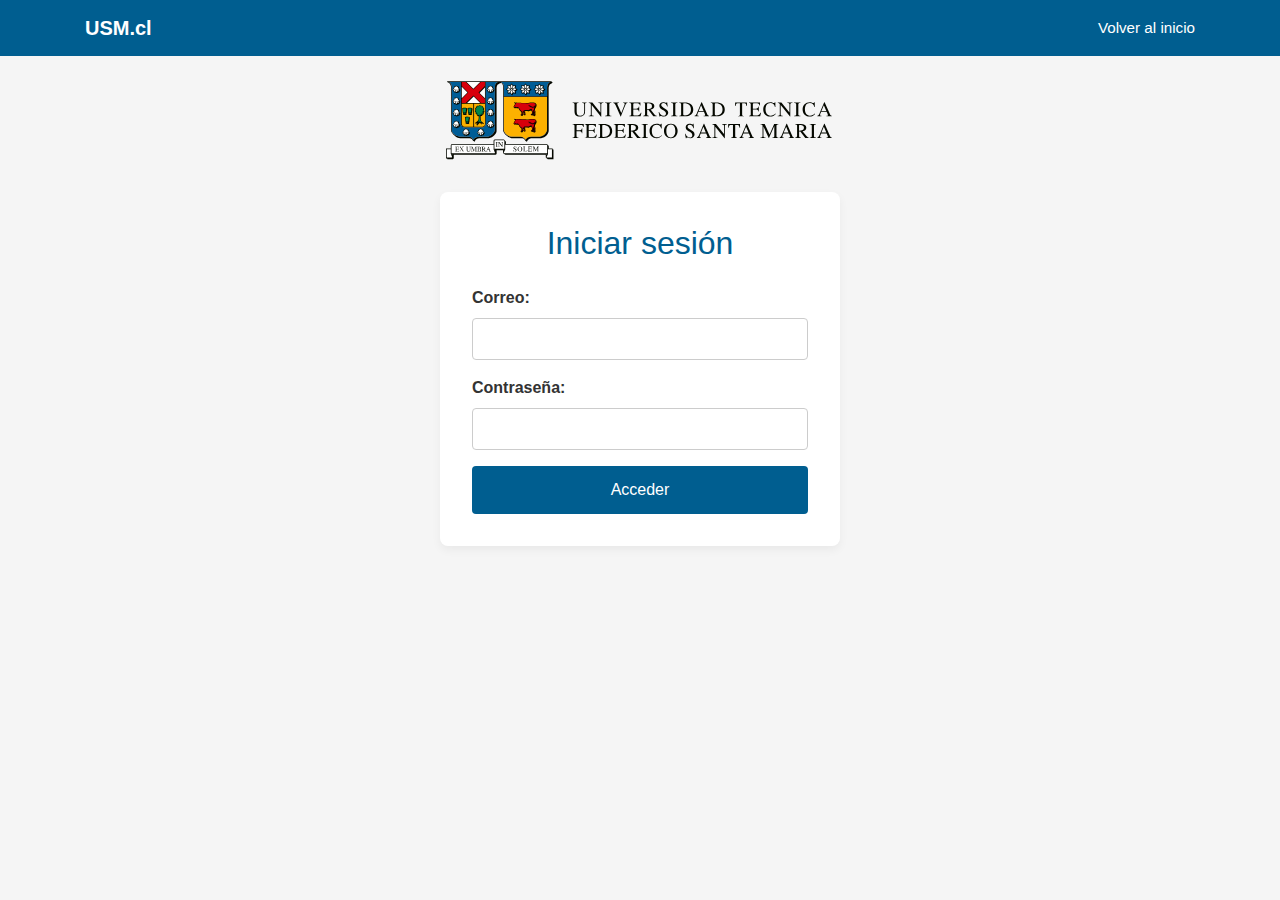
<file: login.html>
<!DOCTYPE html>
<html lang="es">
<head>
  <meta charset="UTF-8">
  <meta name="viewport" content="width=device-width, initial-scale=1">
  <title>Iniciar sesión</title>
  <!-- Bootstrap CSS -->
  <link rel="stylesheet" href="./Casino de Alimentación_files/bootstrap.min.css">
  <style>
    :root {
      --primary-color: #005e90;
    }
    body {
      margin: 0;
      font-family: Arial, sans-serif;
      background: #f5f5f5;
    }
    /* Navbar estática sin JS */
    .navbar {
      background-color: var(--primary-color);
      padding: 0.5rem 1rem;
    }
    .navbar .container {
      display: flex;
      justify-content: space-between;
      align-items: center;
    }
    .navbar-brand {
      color: #fff;
      text-decoration: none;
      font-size: 1.25rem;
      font-weight: bold;
    }
    .nav-links a {
      color: #fff;
      text-decoration: none;
      margin-left: 1rem;
      font-size: 0.95rem;
    }
    .nav-links a:hover {
      color: #e0e0e0;
    }
    /* Logo debajo de la navbar */
    .logo-below {
      text-align: center;
      margin: 1.5rem 0;
    }
    /* Caja de login */
    .login-box {
      margin: 2rem auto;
      max-width: 400px;
      padding: 2rem;
      background: #fff;
      border-radius: 8px;
      box-shadow: 0 4px 10px rgba(0,0,0,0.05);
    }
    .login-box h2 {
      text-align: center;
      color: var(--primary-color);
      margin-bottom: 1.5rem;
    }
    .login-box label {
      display: block;
      margin-bottom: 0.5rem;
      font-weight: bold;
      color: #333;
    }
    .login-box input {
      width: 100%;
      padding: 0.5rem;
      margin-bottom: 1rem;
      border: 1px solid #ccc;
      border-radius: 4px;
      font-size: 1rem;
    }
    .login-box button {
      width: 100%;
      padding: 0.75rem;
      background-color: var(--primary-color);
      border: none;
      border-radius: 4px;
      color: #fff;
      font-size: 1rem;
      cursor: pointer;
      transition: background-color 0.2s ease;
    }
    .login-box button:hover {
      background-color: #004a77;
    }
    @media (max-width: 576px) {
      .login-box {
        margin: 1rem;
        padding: 1.5rem;
      }
      .nav-links a {
        margin-left: 0.5rem;
        font-size: 0.9rem;
      }
    }
  </style>
</head>
<body>

  <!-- Navbar estática -->
  <nav class="navbar">
    <div class="container">
      <a class="navbar-brand" href="Homepage.html">USM.cl</a>
      <div class="nav-links">
        <a href="Homepage.html">Volver al inicio</a>
      </div>
    </div>
  </nav>

  <!-- Logo debajo de la navbar -->
  <div class="logo-below">
    <img src="UserPage_files/logo-usm.svg" alt="Logo USM" height="80">
  </div>

  <!-- Caja de login -->
  <div class="login-box">
    <h2>Iniciar sesión</h2>
    <form id="loginForm">
      <label for="email">Correo:</label>
      <input type="email" id="email" required>
      <label for="password">Contraseña:</label>
      <input type="password" id="password" required>
      <button type="submit">Acceder</button>
    </form>
  </div>

  <!-- Login logic -->
  <script>
    const users = {
      "estudiante@usm.cl": { password: "1234", name: "Johann Vasquez", role: "student" },
      "profesor@usm.cl":      { password: "1234", name: "Luis Ramirez",   role: "professor" },
      "admin@usm.cl": { password: "1234", name: "Señor/a admin",   role: "admin" }
    };

    document.getElementById("loginForm").addEventListener("submit", function(e) {
      e.preventDefault();
      const email = document.getElementById("email").value.trim();
      const pwd   = document.getElementById("password").value;
      if (users[email] && users[email].password === pwd) {
        localStorage.setItem("userEmail", email);
        localStorage.setItem("userName",  users[email].name);
        localStorage.setItem("userRole",  users[email].role);
        window.location.href = "ReservaDeMenu.html";
      } else {
        alert("Correo o contraseña incorrectos");
      }
    });
  </script>
</body>
</html>
</file>
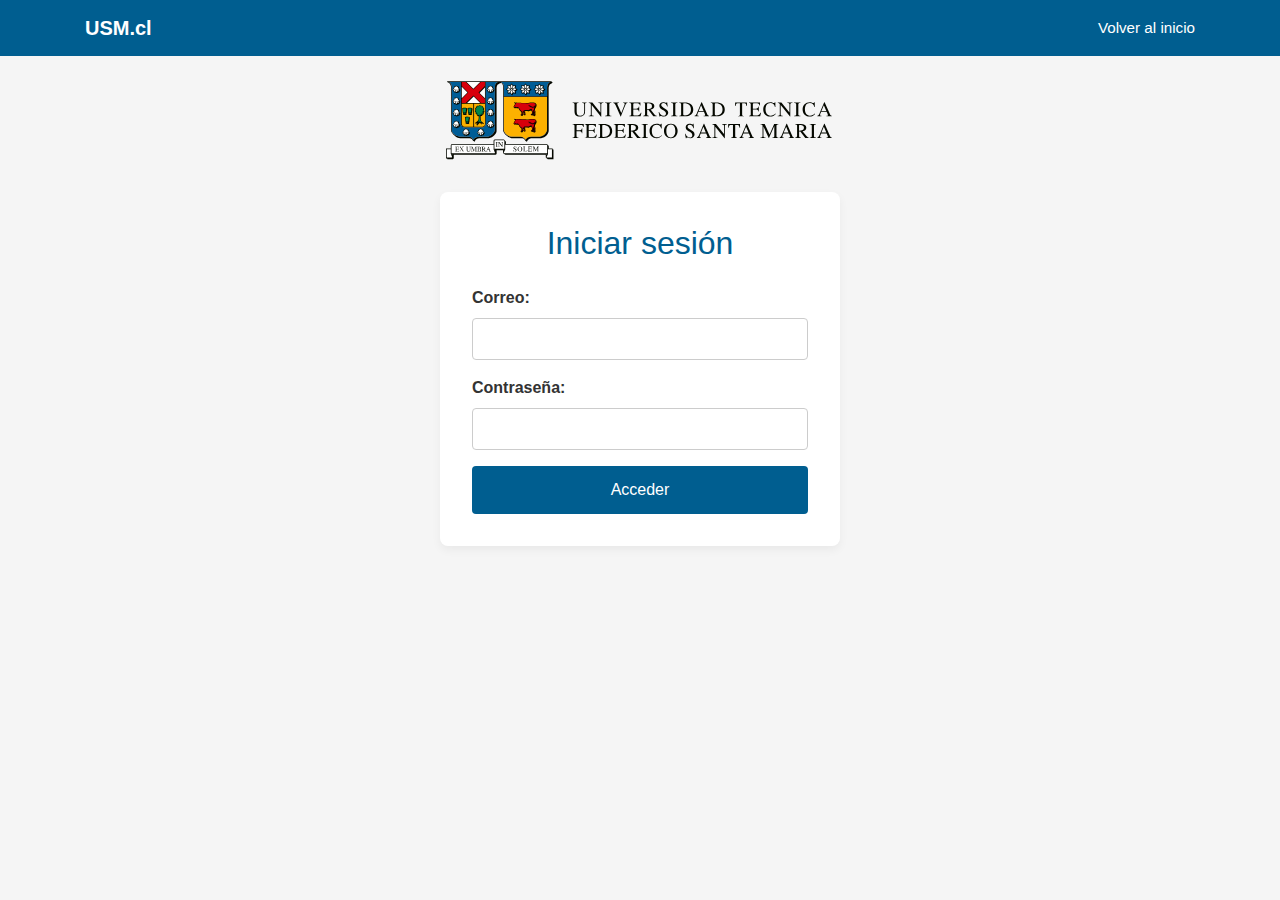
<file: Visualizaciones.html>
<!DOCTYPE html>
<!-- saved from url=(0050)https://casino.usm.cl/solicitud/MisSolicitudesMenu -->
<html><head><meta http-equiv="Content-Type" content="text/html; charset=UTF-8">
        <meta name="viewport" content="width=device-width, initial-scale=1, shrink-to-fit=no">
        <link rel="stylesheet" href="./MisReservas_files/bootstrap.min.css">
        <link href="./MisReservas_files/estilo.css" rel="stylesheet" type="text/css">
        <link href="./MisReservas_files/bootstrap-datepicker.min.css" rel="stylesheet" type="text/css">
        <link href="./MisReservas_files/daterangepicker.css" rel="stylesheet" type="text/css">
        <link href="./MisReservas_files/all.css" rel="stylesheet" type="text/css">
        <link href="./MisReservas_files/datatables.min.css" rel="stylesheet" type="text/css">
        <link href="./MisReservas_files/select2.min.css" rel="stylesheet" type="text/css">
        <title>Casino de Alimentación</title>
        <style>
            label i {
                display: none !important;
            }
            label:hover i {
                display: inline-block !important;
            }
            label i:hover{
                cursor: help
            }
            table.dataTable thead th, table.dataTable thead td{
                     border-bottom: 0px ;
                
            }
        </style>
    <style type="text/css" id="operaUserStyle"></style></head>
    <script>
  window.addEventListener("DOMContentLoaded", () => {
    const name = localStorage.getItem("userName");
    if (!name) {
      // si no hay sesión activa
      window.location.href = "login.html";
      return;
    }
    // Actualizar TODOS los spans de usuario
    document
      .querySelectorAll(".link-top-bar.single-link.external")
      .forEach(el => el.textContent = name);
  });
</script>
    <body class="body-usm">   
        <a  style="display: none" id="volver">aqui</a>
               



<link rel="stylesheet" href="./MisReservas_files/normalize.css">
<link rel="stylesheet" href="./MisReservas_files/usm-estilo.css">
<link href="./MisReservas_files/css2" rel="stylesheet">
<header id="header" class="container-fluid">
    <div class="row top-bar">
        <div class="container">
            <div class="row justify-content-between">
                <div class="col-4 ocultar-mobile">
                    <ul class="breadcrumbs">
                        <li>
                            <a > USM.cl</a>
                        </li>
                    </ul>
                </div>
                <div class="col-sm-12 col-md-8 text-right">
                    <ul class="top-bar-menu">
                        <li class="nav-item dropdown   usm-menus ">
                            <a class="nav-link dropdown-toggle link-top-bar"  data-toggle="dropdown" id="dp-categorias2" aria-expanded="false">Minuta</a>
                            <ul class="dropdown-menu fade-up" aria-labelledby="dp-categorias2" style="">                    
                                <li><a target="_blank" class="dropdown-item">Casa Central Valparaíso</a></li>
                                <li><a target="_blank" class="dropdown-item">Vitacura</a></li>
                                <li><a target="_blank" class="dropdown-item">Vińa del Mar</a></li>
                                <li><a target="_blank" class="dropdown-item">Concepción</a></li>
                                <li><a target="_blank" class="dropdown-item">San Joaquín</a></li>
                            </ul>
                        </li>
                        
                        <li>
                            <span class="link-top-bar single-link external">Usuario</span>
                        </li>
                        <li>
                            <a class="link-top-bar single-link" href="Homepage.html">Cerrar sesión</a>
                        </li>              
                    </ul>
                </div>
            </div>
        </div>
    </div>
    <div class="row wrap-menu">
        <div class="container">
            <div class="row justify-content-between align-items-center">
                <div class="col-md-3 logo-usm">
                    <a [routerlink]="[&#39;/&#39;]" class="brand-link">
                        <img src="./MisReservas_files/logo-usm.svg" alt="Universidad Técnica Federico Santa María">
                    </a>
                </div>
                <div class="col-md-3 text-right">
                </div>
            </div>
        </div>
    </div>
    <div class="row wrap-menu-mobile">
        <div class="container">
            <div class="row justify-content-between align-items-center" style="padding-left: .65rem">
                <div class="col-6 col-sm-6 col-md-5 col-lg-4">
                    <a [routerlink]="[&#39;/&#39;]" class="brand-link">
                        <img src="./MisReservas_files/logo-usm.svg" alt="Universidad Técnica Federico Santa María">
                    </a>
               </div>
                <div class="col-4 col-md-3 col-sm-6 text-right">
                    <a  class="wrap-icon-menu toggle-menu">
                        <i class="fas fa-bars"></i>
                    </a>
                </div>
            </div>
        </div>
        <div class="container-fluid wrap-items-menu-mobile" style="display: block;">
            <div class="row" id="collapseMain">
                <div class="navbar-menu-mobile blue-menu" style="padding-left: .65rem">
                    
                    <a href="ReservaDeMenu.html" class="item-navbar-mobile">Reserva de menú</a>
                    <a href="MisReservas.html" class="item-navbar-mobile">Mis reservas</a>
                    <a href="MisConsumos.html" class="item-navbar-mobile">Mis consumos</a>
                    <a href="ComprarAlmuerzos.html" class="item-navbar-mobile">Comprar almuerzos</a>
                    <a href="ProgramacionMenu.html" class="item-navbar-mobile">Programación Menú</a>
                    <a href="CajaComentarios.html" class="item-navbar-mobile">Caja de Comentarios</a>
                    <a id="linkVisualizacionesMobile" href="Visualizaciones.html" class="item-navbar-mobile">Visualizaciones</a>
                    
                    
                    
                <div class="wrap-collapse-mobile">
                    <a  class="item-navbar-mobile collapsed" data-toggle="collapse" aria-controls="collapseColacion" aria-expanded="false">Minuta<i class="fas fa-angle-down"></i></a>
                        <div class="collapse-items-mobile collapse" id="collapseMinuta" data-parent="#collapseMain" style="">      
                            <div class="navbar-menu-mobile">                 
                                <a  target="_blank" class="item-navbar-mobile">Casa Central Valparaíso</a>
                                <a  target="_blank" class="item-navbar-mobile">Vitacura</a>
                                <a target="_blank" class="item-navbar-mobile">Vińa del Mar</a>
                                <a target="_blank" class="item-navbar-mobile">Concepción</a>
                                <a target="_blank" class="item-navbar-mobile">San Joaquín</a>
                            </div>
                        </div>    
                    
                </div>

                 
                </div>
            </div>
        </div>
    </div>
</header>
<div class="container">
    
    <div class="form-group row justify-content-center mt-3 text-center">
        <div class="col">
            
            <main>
                <ul class="nav nav-tabs tabs-superior ocultar-tab-mobile" id="tabs-superior ">
                    
                    <li class="nav-item">
                        <a href="ReservaDeMenu.html" class="nav-link ">Reserva de menú</a>  
                    </li>
                    <li class="nav-item">
                        <a href="MisReservas.html" class="nav-link">Mis reservas</a>
                    </li>
                    <li class="nav-item">
                        <a href="MisConsumos.html" class="nav-link ">Mis consumos</a>
                    </li>
                    <li class="nav-item">
                        <a href="ComprarAlmuerzos.html" class="nav-link">Comprar almuerzos</a>
                    </li>
                    <li class="nav-item">
                        <a href="ProgramacionMenu.html" class="nav-link">Programación Menú</a>
                    </li>
                    <li class="nav-item">
                        <a href="CajaComentarios.html" class="nav-link">Caja de Comentarios</a>
                    </li>
                    <li class="nav-item">
                        <a id="linkVisualizacionesDesktop" href="Visualizaciones.html" class="nav-link">Visualizaciones</a>
                    </li>
                </ul>
            </main>
        <div class="">
            <div class="card">
              <!--  <div class="card-header">
                    <h2 class="titulo">
                        <small class="text-center">                            
                            Anulación de almuerzo           
                        </small>
                    </h2>
                </div>-->
                <div class="card-body">                        
                    <div class="container mt-4">
                        <div class="row">
                            <div class="col-12 mb-3">
                            <img src="Visualizaciones/CalificacionesMedias.png" alt="Visualización 1" class="img-fluid d-block mx-auto">
                            </div>
                            <div class="col-12 mb-3">
                            <img src="Visualizaciones/EvolucionDeValoraciones.png" alt="Visualización 2" class="img-fluid d-block mx-auto">
                            </div>
                            <div class="col-12 mb-3">
                            <img src="Visualizaciones/MapaDeCalor.png" alt="Visualización 3" class="img-fluid d-block mx-auto">
                            </div>

                        </div>
                    </div>



                </div>
                </div>      
            </div>
        </div>
        <div class="modal fade" data-keyboard="false" data-backdrop="static" id="informacionBloqueadaGeneral" tabindex="-1" role="dialog" aria-labelledby="exampleModalCenterTitle" aria-hidden="true">
            <div class="modal-dialog modal-dialog-centered" role="document">
                <div class="modal-content">
                    <div class="modal-header">
                        <h5 class="modal-title" id="TitleInformcacionBloqueadaGeneral">Modal title</h5>
                    </div>
                    <div class="modal-body" id="contenidoInformacionBloqueadaGeneral">

                    </div>
                    <div class="modal-footer" id="footerInformacionBloqueadaGeneral">

                    </div>
                </div> 
            </div>
        </div>
        
        <div class="modal fade" id="informaModal" tabindex="-1" role="dialog" aria-labelledby="exampleModalCenterTitle" aria-hidden="true">
            <div class="modal-dialog modal-dialog-centered" role="document">
                <div class="modal-content">
                    <div class="modal-header">
                        <h5 class="modal-title" id="informaModalTitle">Informacion</h5>
                        <button type="button" class="close" data-dismiss="modal" aria-label="Close">
                            <span aria-hidden="true">×</span>
                        </button>
                    </div>
                    <div id="informaModalBody" class="modal-body">

                    </div>
                    <div class="modal-footer">
                        <button type="button" class="btn btn-usm" data-dismiss="modal">Aceptar</button>                
                    </div>
                </div>
            </div>
        </div>
        
                   </div>
         </div>
         
         <!-- container -->
        <div class="modal fade" id="informaModalG" tabindex="-1" role="dialog" aria-labelledby="exampleModalCenterTitle" aria-hidden="true">
            <div class="modal-dialog modal-dialog-centered" role="document">
                <div class="modal-content">
                    <div class="modal-header">
                        <h5 class="modal-title" id="informaModalTitleG">Información</h5>
                        <button type="button" class="close" data-dismiss="modal" aria-label="Close">
                            <span aria-hidden="true">×</span>
                        </button>
                    </div>
                    <div id="informaModalBodyG" class="modal-body">

                    </div>
                    <div class="modal-footer">
                        <button type="button" class="btn btn-usm" data-dismiss="modal">Aceptar</button>                
                    </div>
                </div>
            </div>
        </div>
        <div class="modal fade" data-keyboard="false" data-backdrop="static" id="informacionBloqueadaGeneralG" tabindex="-1" role="dialog" aria-labelledby="exampleModalCenterTitle" aria-hidden="true">
            <div class="modal-dialog modal-dialog-centered" role="document">
                <div class="modal-content">
                    <div class="modal-header">
                        <h5 class="modal-title" id="TitleInformcacionBloqueadaGeneralG">Modal title</h5>
                    </div>
                    <div class="modal-body" id="contenidoInformacionBloqueadaGeneralG">

                    </div>
                    <div class="modal-footer" id="footerInformacionBloqueadaGeneralG">

                    </div>
                </div> 
            </div>
        </div>
        <div id="modalCargarG" class="modal fade" data-keyboard="false" data-backdrop="static" tabindex="-1" role="dialog" aria-labelledby="exampleModalCenterTitle" aria-hidden="true">
            <div class="modal-dialog modal-dialog-centered" role="document" style="background: none">
              <div class="modal-content " style="width: 400px; height: 400px; background: none; border: none;">
                <div class="modal-body" style="padding-top: 100px; background: none;">
                    <div class="fa-7x">
                        <i style="color: #004b85" class="fas fa-sync fa-spin">
                        </i>
                   </div>
                </div>
              </div>
            </div>
        </div>
    <footer id="footer" class="container-fluid footer-interno">
    
    <div class="row footer3 fixed-bottom">
        <div class="container">
             <p class="small fixed-p">Sitio web administrado por <a [routerlink]="[&#39;/&#39;]" class="link-white-footer external admin-titulo">Dirección General de Sistemas de Gestión</a></p>
             <!--<p class="small">Sitio web administrado por la <a href="https://usm.cl/" target="_blank" class="link-white-footer external admin-titulo">Dirección ERP</a></p>-->
        </div>
    </div>
    </footer>
        <script src="./MisReservas_files/jquery-3.5.1.min.js.descarga"></script>
        <script src="./MisReservas_files/bootstrap.bundle.min.js.descarga"></script>
        <script src="./MisReservas_files/bootstrap.min.js.descarga"></script>
        <script src="./MisReservas_files/menu.js.descarga"></script>
    
       
        <script src="./MisReservas_files/moment.js.descarga" type="text/javascript"></script>
        <script src="./MisReservas_files/bootstrap-datepicker.js.descarga" type="text/javascript"></script>
        <script src="./MisReservas_files/daterangepicker.js.descarga" type="text/javascript"></script>        
        <script src="./MisReservas_files/datatables.min.js.descarga" type="text/javascript"></script>
        <script src="./MisReservas_files/select2.min.js.descarga" type="text/javascript"></script>
        <script>
            window.addEventListener("DOMContentLoaded", () => {
                const role = localStorage.getItem("userRole");
                // Si no es administrador, ocultamos la pestaña Visualizaciones
                if (role !== "admin") {
                const desktopLink = document.getElementById("linkVisualizacionesDesktop");
                const mobileLink  = document.getElementById("linkVisualizacionesMobile");
                if (desktopLink) desktopLink.style.display = "none";
                if (mobileLink)  mobileLink.style.display = "none";
                }
            });
        </script>
        
    

</body></html>
</file>
<file: MisReservas_files/estilo.css>
.body-usm{
	  /*font-family: -apple-system, BlinkMacSystemFont, "Noto Sans", "Montserrat" , Roboto, "Segoe UI", "Helvetica Neue", Arial , sans-serif, "Apple Color Emoji", "Segoe UI Emoji", "Segoe UI Symbol", "Noto Color Emoji";*/
        font-family: 'Montserrat', sans-serif;
    
        font-size: 14px;
}
.btn-usm{
    background: #004b85;
    color: #f8f9fa;
}  
.header1{
        height: 40px;
        background: #015D8F;
        
}

.header1 a {
    color: white;
    font-size: 11px;
    font-weight: 600;
    position: relative;
}

.header2{
        height: 120px;
        background: #fff;
}

.header2 img{
    max-height: 70px;
/*    display: box;*/
    align-content: center;
}

.aforos {
    background:  #eee;
}

.footer1{
        background: #015D8F;
        color: #fff;
        padding-top: 50px;
        padding-bottom: 50px;
}

.footer1 h4 {
    line-height: 24px;
    font-size: 18px;
    font-weight: 600;
}

.footer1 h5{
    line-height: 20px;
    font-size: 14px;
    font-weight: 600;
}

.footer1 h1{
    line-height: 44px;
    font-size: 36px;
    font-weight: 700;
}

.footer2{
        background: #333333;
        height: 350px;
        padding-top: 50px;
        padding-bottom: 50px;
}

.footer2 img{
    max-height: 60px;
}

.footer2 .logo-footer{
    display: inline-flex;
    margin: 0 10px;
}
.footer2 .logo-footer img{
    max-height: 56px;
}

.link-white-footer{
    color: white;
    opacity: .5;
    transition: all .2s ease-in-out;
}

.link-white-footer:hover{
    color: white;
    opacity: 1;
}

header {
    background: #004b85;
}


h1, .h1 {
    line-height: 44px;
    font-size: 36px;
    font-weight: 700;
}

.icon-circle__usm{
    background-color: #fff;
    line-height: 1.25;
    padding: 6px;
    border-radius: 50%;
    height: 28px;
    width: 28px;
    text-align: center;
    vertical-align: middle;
    font-size: 14px;
    transition: all .2s ease-in-out;
}

.col-iquals-h{
    -webkit-box-flex: 1;
    flex-grow: 1;
    min-width: 0;
    max-width: 100%;
}
.col-iquals-h .card__usm{
    height: 100%;
}
.card__usm{
    border-radius: 10px;
    min-height: 150px;
    height: 100%;
}
.card__usm .card-bg-black{
    background-color: #191919;
    color: white;
}

.card-effect__usm{
    transition: all .2s ease-in-out;
    box-shadow: 0 0 8px 0 rgba(0,0,0,.2);
}
.card-shadow__usm{
    box-shadow: 0 0 10px 0 rgba(0,0,0,.4)
}

@media screen and (max-width: 767px){
    main .btn-tabs{
        display: block;
        border: 1px solid #00609c;
        padding: 5px 10px;
        font-size: 14px;
        background: linear-gradient(to bottom, #1a87cd, #004b85 100%);
        color: #fff;
        border-radius: 3px;
        cursor: pointer;
        margin-bottom: 20px;
        text-align: center;
    }
    main .btn-tabs:hover{
        text-decoration: none;
        background: #004b85;
    }
    main .tabs-superior{
        width: 80%;
        position: fixed;
        z-index: 100;
        left: 0;
        top: 0;
        background: rgba(0,0,0,.85);
        height: 100vh;
        margin:0;
        padding: 0;
        transform: translateX(-99.99%);
        transition: all .3s ease;
        overflow: scroll;
        color: #fff;
        
    }

    main .tabs-superior.active {
        transform: translateX(0%);
    }

    main .tabs-superior nav {
        border-bottom: none;
    }

    main .tabs-superior nav a {
        padding: 20px;
        color: #fff;
    }

    main .tabs-superior nav a:hover {
        color: #3d3c3c;
        background: #fff;
    }

    main .fondo-enlace {
        position: fixed;
        width: 100%;
        height: 100vh;
        top: 0;
        left: 0;
        cursor: pointer;
        background: rgba(0,0,0,.5);
        z-index: 99;
        display: none;
    }

    main .fondo-enlace.active {
        display: block;
    }
    
}

span .select2-selection {
    height: 38px !important;
    padding-top: 6px;
    padding-bottom:  6px;
        border: 1px solid #ced4da !important;
}
span .select2-selection__arrow{
    background: #fff url("data:image/svg+xml,%3csvg xmlns='http://www.w3.org/2000/svg' width='4' height='5' viewBox='0 0 4 5'%3e%3cpath fill='%23343a40' d='M2 0L0 2h4zm0 5L0 3h4z'/%3e%3c/svg%3e") no-repeat right .75rem center/8px 10px;
    height: 36px !important;
    padding-top: 6px;
    padding-bottom:  6px;
    padding-right: 1px;
}
span .select2-selection__arrow > b{
    display: none 
}

@media (max-width: 1199px) {
    .ocultar-tab-mobile{
        display: none!important;
    }
    .usm-menus{
        display: none!important;
    }
}
.btn-circle.btn-xl {
    width: 90px;
    height: 75px;
    padding: 0px 2px 10px 2px;
    border-radius: 5px;
    font-size: 25px;
    line-height: 1;
}
</file>
<file: MisReservas_files/daterangepicker.css>
.daterangepicker {
  position: absolute;
  color: inherit;
  background-color: #fff;
  border-radius: 4px;
  border: 1px solid #ddd;
  width: 278px;
  max-width: none;
  padding: 0;
  margin-top: 7px;
  top: 100px;
  left: 20px;
  z-index: 3001;
  display: none;
  font-family: arial;
  font-size: 15px;
  line-height: 1em;
}

.daterangepicker:before, .daterangepicker:after {
  position: absolute;
  display: inline-block;
  border-bottom-color: rgba(0, 0, 0, 0.2);
  content: '';
}

.daterangepicker:before {
  top: -7px;
  border-right: 7px solid transparent;
  border-left: 7px solid transparent;
  border-bottom: 7px solid #ccc;
}

.daterangepicker:after {
  top: -6px;
  border-right: 6px solid transparent;
  border-bottom: 6px solid #fff;
  border-left: 6px solid transparent;
}

.daterangepicker.opensleft:before {
  right: 9px;
}

.daterangepicker.opensleft:after {
  right: 10px;
}

.daterangepicker.openscenter:before {
  left: 0;
  right: 0;
  width: 0;
  margin-left: auto;
  margin-right: auto;
}

.daterangepicker.openscenter:after {
  left: 0;
  right: 0;
  width: 0;
  margin-left: auto;
  margin-right: auto;
}

.daterangepicker.opensright:before {
  left: 9px;
}

.daterangepicker.opensright:after {
  left: 10px;
}

.daterangepicker.drop-up {
  margin-top: -7px;
}

.daterangepicker.drop-up:before {
  top: initial;
  bottom: -7px;
  border-bottom: initial;
  border-top: 7px solid #ccc;
}

.daterangepicker.drop-up:after {
  top: initial;
  bottom: -6px;
  border-bottom: initial;
  border-top: 6px solid #fff;
}

.daterangepicker.single .daterangepicker .ranges, .daterangepicker.single .drp-calendar {
  float: none;
}

.daterangepicker.single .drp-selected {
  display: none;
}

.daterangepicker.show-calendar .drp-calendar {
  display: block;
}

.daterangepicker.show-calendar .drp-buttons {
  display: block;
}

.daterangepicker.auto-apply .drp-buttons {
  display: none;
}

.daterangepicker .drp-calendar {
  display: none;
  max-width: 270px;
}

.daterangepicker .drp-calendar.left {
  padding: 8px 0 8px 8px;
}

.daterangepicker .drp-calendar.right {
  padding: 8px;
}

.daterangepicker .drp-calendar.single .calendar-table {
  border: none;
}

.daterangepicker .calendar-table .next span, .daterangepicker .calendar-table .prev span {
  color: #fff;
  border: solid black;
  border-width: 0 2px 2px 0;
  border-radius: 0;
  display: inline-block;
  padding: 3px;
}

.daterangepicker .calendar-table .next span {
  transform: rotate(-45deg);
  -webkit-transform: rotate(-45deg);
}

.daterangepicker .calendar-table .prev span {
  transform: rotate(135deg);
  -webkit-transform: rotate(135deg);
}

.daterangepicker .calendar-table th, .daterangepicker .calendar-table td {
  white-space: nowrap;
  text-align: center;
  vertical-align: middle;
  min-width: 32px;
  width: 32px;
  height: 24px;
  line-height: 24px;
  font-size: 12px;
  border-radius: 4px;
  border: 1px solid transparent;
  white-space: nowrap;
  cursor: pointer;
}

.daterangepicker .calendar-table {
  border: 1px solid #fff;
  border-radius: 4px;
  background-color: #fff;
}

.daterangepicker .calendar-table table {
  width: 100%;
  margin: 0;
  border-spacing: 0;
  border-collapse: collapse;
}

.daterangepicker td.available:hover, .daterangepicker th.available:hover {
  background-color: #eee;
  border-color: transparent;
  color: inherit;
}

.daterangepicker td.week, .daterangepicker th.week {
  font-size: 80%;
  color: #ccc;
}

.daterangepicker td.off, .daterangepicker td.off.in-range, .daterangepicker td.off.start-date, .daterangepicker td.off.end-date {
  background-color: #fff;
  border-color: transparent;
  color: #999;
}

.daterangepicker td.in-range {
  background-color: #ebf4f8;
  border-color: transparent;
  color: #000;
  border-radius: 0;
}

.daterangepicker td.start-date {
  border-radius: 4px 0 0 4px;
}

.daterangepicker td.end-date {
  border-radius: 0 4px 4px 0;
}

.daterangepicker td.start-date.end-date {
  border-radius: 4px;
}

.daterangepicker td.active, .daterangepicker td.active:hover {
  background-color: #357ebd;
  border-color: transparent;
  color: #fff;
}

.daterangepicker th.month {
  width: auto;
}

.daterangepicker td.disabled, .daterangepicker option.disabled {
  color: #999;
  cursor: not-allowed;
  text-decoration: line-through;
}

.daterangepicker select.monthselect, .daterangepicker select.yearselect {
  font-size: 12px;
  padding: 1px;
  height: auto;
  margin: 0;
  cursor: default;
}

.daterangepicker select.monthselect {
  margin-right: 2%;
  width: 56%;
}

.daterangepicker select.yearselect {
  width: 40%;
}

.daterangepicker select.hourselect, .daterangepicker select.minuteselect, .daterangepicker select.secondselect, .daterangepicker select.ampmselect {
  width: 50px;
  margin: 0 auto;
  background: #eee;
  border: 1px solid #eee;
  padding: 2px;
  outline: 0;
  font-size: 12px;
}

.daterangepicker .calendar-time {
  text-align: center;
  margin: 4px auto 0 auto;
  line-height: 30px;
  position: relative;
}

.daterangepicker .calendar-time select.disabled {
  color: #ccc;
  cursor: not-allowed;
}

.daterangepicker .drp-buttons {
  clear: both;
  text-align: right;
  padding: 8px;
  border-top: 1px solid #ddd;
  display: none;
  line-height: 12px;
  vertical-align: middle;
}

.daterangepicker .drp-selected {
  display: inline-block;
  font-size: 12px;
  padding-right: 8px;
}

.daterangepicker .drp-buttons .btn {
  margin-left: 8px;
  font-size: 12px;
  font-weight: bold;
  padding: 4px 8px;
}

.daterangepicker.show-ranges.single.rtl .drp-calendar.left {
  border-right: 1px solid #ddd;
}

.daterangepicker.show-ranges.single.ltr .drp-calendar.left {
  border-left: 1px solid #ddd;
}

.daterangepicker.show-ranges.rtl .drp-calendar.right {
  border-right: 1px solid #ddd;
}

.daterangepicker.show-ranges.ltr .drp-calendar.left {
  border-left: 1px solid #ddd;
}

.daterangepicker .ranges {
  float: none;
  text-align: left;
  margin: 0;
}

.daterangepicker.show-calendar .ranges {
  margin-top: 8px;
}

.daterangepicker .ranges ul {
  list-style: none;
  margin: 0 auto;
  padding: 0;
  width: 100%;
}

.daterangepicker .ranges li {
  font-size: 12px;
  padding: 8px 12px;
  cursor: pointer;
}

.daterangepicker .ranges li:hover {
  background-color: #eee;
}

.daterangepicker .ranges li.active {
  background-color: #08c;
  color: #fff;
}

/*  Larger Screen Styling */
@media (min-width: 564px) {
  .daterangepicker {
    width: auto;
  }

  .daterangepicker .ranges ul {
    width: 140px;
  }

  .daterangepicker.single .ranges ul {
    width: 100%;
  }

  .daterangepicker.single .drp-calendar.left {
    clear: none;
  }

  .daterangepicker.single .ranges, .daterangepicker.single .drp-calendar {
    float: left;
  }

  .daterangepicker {
    direction: ltr;
    text-align: left;
  }

  .daterangepicker .drp-calendar.left {
    clear: left;
    margin-right: 0;
  }

  .daterangepicker .drp-calendar.left .calendar-table {
    border-right: none;
    border-top-right-radius: 0;
    border-bottom-right-radius: 0;
  }

  .daterangepicker .drp-calendar.right {
    margin-left: 0;
  }

  .daterangepicker .drp-calendar.right .calendar-table {
    border-left: none;
    border-top-left-radius: 0;
    border-bottom-left-radius: 0;
  }

  .daterangepicker .drp-calendar.left .calendar-table {
    padding-right: 8px;
  }

  .daterangepicker .ranges, .daterangepicker .drp-calendar {
    float: left;
  }
}

@media (min-width: 730px) {
  .daterangepicker .ranges {
    width: auto;
  }

  .daterangepicker .ranges {
    float: left;
  }

  .daterangepicker.rtl .ranges {
    float: right;
  }

  .daterangepicker .drp-calendar.left {
    clear: none !important;
  }
}
</file>
<file: MisReservas_files/usm-estilo.css>
body {
  overflow-x: hidden;
}

body, html {
  font-family: 'Montserrat', sans-serif;
  color: #3b424c;
  font-size: 14px;
}

a {
  text-decoration: none;
  color: #005e90;
}

a:hover {
  text-decoration: none;
  color: #074469;
}

img {
  max-width: 100%;
}

.h1-lg {
  line-height: 44px;
  font-size: 60px;
  font-weight: 700;
}

h1, .h1 {
  line-height: 44px;
  font-size: 36px;
  font-weight: 700;
}

h2, .h2 {
  line-height: 38px;
  font-size: 30px;
  font-weight: 700;
}

h3, .h3 {
  line-height: 28px;
  font-size: 21px;
  font-weight: 600;
}

h4, .h4 {
  line-height: 24px;
  font-size: 18px;
  font-weight: 600;
}

h5, .h5 {
  line-height: 20px;
  font-size: 14px;
  font-weight: 600;
}

p, .p {
  line-height: 22px;
  font-size: 14px;
  font-weight: 400;
}

.button {
  line-height: 14px;
  font-size: 12px;
  font-weight: 600;
}

.small {
  line-height: 16px;
  font-size: 11px;
  font-weight: 400;
}

small {
  line-height: 16px;
  font-size: 12px;
  font-weight: 400;
}

.tag {
  line-height: 14px;
  font-size: 9px;
  font-weight: 600;
  text-transform: uppercase;
}

.full-h {
  height: 100%;
}

.full-w {
  width: 100%;
}

.bg-azul-footer {
  background-color: #005e90;
}

.flex-1 {
  -webkit-box-flex: 1;
      -ms-flex: 1;
          flex: 1;
}

.table td, .table th {
  vertical-align: middle;
}

.icon-circle__usm {
  background-color: #e5b300;
  line-height: 1.25!important;
  padding: 6px;
  border-radius: 50%;
  height: 28px;
  width: 28px;
  text-align: center;
  vertical-align: middle;
  font-size: 14px;
  -webkit-transition: all .2s ease-in-out;
  transition: all .2s ease-in-out;
}

.ml-2, .mx-2 {
  margin-left: .5rem !important;
}

@media (max-width: 767px) {
  h1, .h1 {
    font-size: 26px;
    line-height: 34px;
  }
  h2, .h2 {
    font-size: 22px;
    line-height: 28px;
  }
  h3, .h3 {
    font-size: 20px;
    line-height: 24px;
  }
}

@media (min-width: 576px) {
  .container, .container-sm {
    max-width: 100%;
  }
}

@media (min-width: 778px) {
  .container, .container-md, .container-sm {
    max-width: 100%;
  }
}

@media (min-width: 992px) {
  .container, .container-lg, .container-md, .container-sm {
    max-width: 100%;
  }
}

@media (min-width: 1200px) {
  .container, .container-lg, .container-md, .container-sm, .container-xl {
    max-width: 1200px;
  }
}

#main-inner-page {
  display: block;
}

#main-inner-page .breadcrumbs-inner-page {
  border-left: 4px solid #005e90;
  padding: 0 0 0 10px;
  margin-bottom: 0px;
  list-style: none;
  display: -webkit-box;
  display: -ms-flexbox;
  display: flex;
}

#main-inner-page .breadcrumbs-inner-page li {
  display: inline-block;
  margin-right: 6px;
}

#main-inner-page .breadcrumbs-inner-page li a {
  color: #333333;
  font-size: 14px;
  font-weight: 700;
}

#main-inner-page .breadcrumbs-inner-page li + li a::before {
  font-family: "Font Awesome 5 Free";
  content: "\f105";
  color: #005e90;
  padding-right: 4px;
}

#main-inner-page .row p {
  text-align: justify;
}

#main-inner-page .row p.card-text {
  text-align: left;
}

#main-inner-page .img-top-card {
  height: 200px;
  background-position: center;
  background-size: cover;
  position: relative;
  padding: 1.25em;
  display: -webkit-box;
  display: -ms-flexbox;
  display: flex;
  -webkit-box-align: end;
      -ms-flex-align: end;
          align-items: flex-end;
}

#main-inner-page .img-top-card h4 {
  color: white;
  border-left: 4px solid #e5b300;
  z-index: 1;
  padding-left: 1em;
  margin-bottom: 0px;
}

#main-inner-page .img-top-card::before {
  position: absolute;
  content: "";
  width: 100%;
  height: 90%;
  bottom: 0;
  left: 0;
  background-image: -webkit-gradient(linear, left bottom, left top, from(black), color-stop(90%, rgba(0, 0, 0, 0)));
  background-image: linear-gradient(0deg, black 0%, rgba(0, 0, 0, 0) 90%);
}

#main-inner-page .table-blue {
  border-radius: 10px;
  overflow: hidden;
  background-color: #005e90;
  color: white;
}

#main-inner-page .table-blue tr:nth-of-type(odd) {
  background-color: #074469;
}

#main-inner-page .table-blue tbody td, #main-inner-page .table-blue tbody th {
  border-color: rgba(0, 0, 0, 0.4);
}

#main-inner-page .table-blue tbody tr:first-child td, #main-inner-page .table-blue tbody tr:first-child th {
  border-color: transparent;
}

#main-inner-page .card .list-group {
  -webkit-box-shadow: none;
          box-shadow: none;
}

#main-inner-page .list-group {
  -webkit-box-shadow: 0 0 8px 0 rgba(0, 0, 0, 0.2);
          box-shadow: 0 0 8px 0 rgba(0, 0, 0, 0.2);
  font-size: 14px;
}

#main-inner-page .list-group .list-group-item-action {
  border-left: 4px solid #e5b300;
  font-weight: 700;
  color: #005e90;
}

#main-inner-page .list-group .list-group-item-action i {
  color: #005e90;
}

#main-inner-page .list-group .list-group-item-action.disabled {
  color: #808080;
}

#main-inner-page .hr-divider {
  width: 100%;
  margin: 2rem 15px;
  border-top: 1px dashed #808080;
}

#main-inner-page .card-autoridad {
  border: none;
  background-size: cover;
  background-repeat: no-repeat;
  background-position: bottom center;
}

#main-inner-page .card-autoridad.rector {
  background-size: contain !important;
}

#main-inner-page .card-autoridad::before {
  position: absolute;
  content: "";
  width: 100%;
  height: 60%;
  bottom: 0;
  left: 0;
  background-image: -webkit-gradient(linear, left bottom, left top, from(black), color-stop(90%, rgba(0, 0, 0, 0)));
  background-image: linear-gradient(0deg, black 0%, rgba(0, 0, 0, 0) 90%);
}

#main-inner-page .card-autoridad .border-white {
  border-left: 3px solid white;
}

#main-inner-page .card-title-lvl-1, #main-inner-page .card-title-lvl-2 {
  padding-left: 0;
  border-left: 0;
  position: relative;
}

#main-inner-page .card-title-lvl-1::before {
  content: "";
  width: 100%;
  height: 3px;
  left: 0;
  bottom: -8px;
  position: absolute;
  -webkit-box-shadow: 50px 0 #D7000B inset, 100px 0 #e5b300 inset, 150px 0 #005e90 inset;
          box-shadow: 50px 0 #D7000B inset, 100px 0 #e5b300 inset, 150px 0 #005e90 inset;
}

#main-inner-page .card-title-lvl-2::before {
  content: "";
  width: 100%;
  height: 3px;
  left: 0;
  bottom: -8px;
  position: absolute;
  -webkit-box-shadow: 30px 0 #e5b300 inset, 60px 0 #D7000B inset, 90px 0 #005e90 inset;
          box-shadow: 30px 0 #e5b300 inset, 60px 0 #D7000B inset, 90px 0 #005e90 inset;
}

#main-inner-page .card-autoridad .info-autoridad {
  background-color: rgba(0, 94, 144, 0.95);
  position: absolute;
  height: 100%;
  width: 100%;
  z-index: 10;
  -webkit-transition: all .3s ease-in-out;
  transition: all .3s ease-in-out;
  top: 100%;
  opacity: 0;
}

#main-inner-page .card-autoridad:not(.not-layer-hover):hover .card-body .card-body {
  display: none;
}

#main-inner-page .card-autoridad:not(.not-layer-hover):hover .info-autoridad {
  top: 0;
  opacity: 1;
}

#main-inner-page #videoHistorico {
  width: 100% !important;
  height: 650px;
}

.card_list__usm .list-group-item {
  padding-left: 12px;
  padding-right: 12px;
  display: -webkit-box;
  display: -ms-flexbox;
  display: flex;
  font-size: 14px;
  color: #333333;
  font-weight: 700;
  -webkit-transition: all .3s ease-in-out;
  transition: all .3s ease-in-out;
}

.card_list__usm .list-group-item:hover {
  background-color: rgba(0, 0, 0, 0.05);
}

.card_list__usm .list-group-item:not(.icon-first) i {
  font-size: 12px;
  margin-left: 5px;
}

.card_list__usm .list-group-item.icon-first i {
  font-size: 12px;
  margin-right: 5px;
}

.btn__usm {
  border-radius: 4px;
  display: inline-block;
  padding: 10px 20px;
  -webkit-transition: all .2s ease-in-out;
  transition: all .2s ease-in-out;
}

.btn-azul__usm {
  background-color: #005e90;
  color: white;
}

.btn-azul__usm:hover {
  background-color: #3b424c;
  color: white;
}

.col-iquals-h {
  -webkit-box-flex: 1;
  -ms-flex-positive: 1;
      flex-grow: 1;
  min-width: 0;
  max-width: 100%;
}

.col-iquals-h .card__usm {
  height: 100%;
}

.card__usm {
  border-radius: 10px;
  min-height: 260px;
  height: 100%;
}

.card__usm.card-bg-black {
  background-color: #191919;
  color: white;
}

.card_horizontal__usm {
  -webkit-box-orient: horizontal;
  -webkit-box-direction: normal;
      -ms-flex-direction: row;
          flex-direction: row;
}

.card-effect__usm {
  -webkit-transition: all .2s ease-in-out;
  transition: all .2s ease-in-out;
  -webkit-box-shadow: 0 0 8px 0 rgba(0, 0, 0, 0.2);
          box-shadow: 0 0 8px 0 rgba(0, 0, 0, 0.2);
}

.card-effect__usm:hover {
  -webkit-transform: translateY(-4px);
          transform: translateY(-4px);
  -webkit-box-shadow: 0 10px 20px 0 rgba(0, 0, 0, 0.6);
          box-shadow: 0 10px 20px 0 rgba(0, 0, 0, 0.6);
}

.card-shadow__usm {
  -webkit-box-shadow: 0 0 10px 0 rgba(0, 0, 0, 0.4);
          box-shadow: 0 0 10px 0 rgba(0, 0, 0, 0.4);
}

.card-bg-img__usm {
  background-size: cover;
  background-position: 50%;
  height: 400px;
  border: none;
  overflow: hidden;
}

.card-bg-img__usm.bg-position-tc {
  background-position: top center !important;
}

.card-gradient__usm::before {
  position: absolute;
  content: "";
  width: 100%;
  height: 90%;
  bottom: 0;
  left: 0;
  background-image: -webkit-gradient(linear, left top, left bottom, from(transparent), color-stop(98%, #000000));
  background-image: linear-gradient(-180deg, transparent, #000000 98%);
}

.card-body__usm {
  padding: 20px;
  display: -webkit-box;
  display: -ms-flexbox;
  display: flex;
  -webkit-box-flex: 1;
  -ms-flex-positive: 1;
      flex-grow: 1;
  -webkit-box-orient: vertical;
  -webkit-box-direction: normal;
  -ms-flex-direction: column;
      flex-direction: column;
  position: relative;
  z-index: 2;
}

.card-bg-transparent__usm {
  background-color: transparent !important;
  border: none;
}

.card-bg-alpha-white__usm {
  background-color: rgba(255, 255, 255, 0.9) !important;
}

.card-link__usm {
  position: absolute;
  width: 100%;
  height: 100%;
  z-index: 4;
  top: 0;
  left: 0;
}

.card-tag__usm {
  position: absolute;
  color: white;
  z-index: 6;
  top: 30px;
  right: 0px;
  padding: 4px 8px;
  border-radius: 4px;
  background-color: #005e90;
  display: inline-block;
  -ms-flex-item-align: start;
      align-self: flex-start;
  -webkit-transition: all .2s ease-in-out;
  transition: all .2s ease-in-out;
}

.card-tag__usm.tag-nueva-carrera {
  background-color: #c500a4;
  font-weight: bold;
  top: auto;
  bottom: 8px;
  right: 8px;
  z-index: 3;
}

.card-tag__usm.tag-nueva-carrera:hover {
  background-color: #c500a4;
}

.card-tag__usm h5 {
  color: white;
  margin-bottom: 0;
}

.card-tag__usm:hover {
  background-color: #e5b300;
  text-decoration: none;
  color: white;
}

.card__usm .card-title-white__usm {
  border-left: 3px solid #e5b300;
  color: white;
  padding-left: 1em;
}

.card__usm .card-text-white__usm {
  color: white;
}

.card__usm .card-title-black__usm {
  border-left: 3px solid #e5b300;
  color: #3b424c;
  padding-left: 1em;
}

.card__usm .card-text-black__usm {
  color: #3b424c;
}

.card-contenido-interes__usm {
  min-height: auto;
  overflow: hidden;
  border: none;
  
}

.card-contenido-interes__usm img{
  height: 100%;

}

.card-contenido{
    margin: 10px 0;
}

h4 {
  padding-left: 0 !important;
}

#header {
  width: 100%;
  background-color: transparent;
}

#header .top-bar {
  background-color: #005e90;
  /* padding: 10px 0; 
  display: none;*/
  height: 40px;
}

#header .top-bar .breadcrumbs {
  list-style: none;
  margin-bottom: 0;
  padding: 0;
}

#header .top-bar .breadcrumbs li {
  padding: 10px 0;
  display: inline-block;
  font-size:12px
}

#header .top-bar .breadcrumbs a {
  color: white;
  font-size: 11px;
  font-weight: 700;
  position: relative;
}

.container, .container-fluid, .container-lg, .container-md, .container-sm, .container-xl {
    padding-right: 10px;
    padding-left: 10px;
}

#header .top-bar .top-bar-menu{
    list-style:none;
    padding: 0;
    margin: 0;
    display: inline-flex;
    justify-content: flex-end;
    position: relative;
}
#header .top-bar .top-bar-menu > li {
    padding: 10px;
    position: relative;
}
#header .top-bar .top-bar-menu li a.link-top-bar{
    color: white;
    opacity: .7;
    font-size: 11px;
    transition: all .2s ease-in-out;
    font-weight: 700;
    position: relative;
}
#header .top-bar .top-bar-menu li span.link-top-bar{
    color: white;
    opacity: .7;
    font-size: 11px;
    transition: all .2s ease-in-out;
    font-weight: 700;
    position: relative;
}

#header .top-bar .top-bar-menu li a.link-top-bar.highlight-link{
    background-color: #e5b300;
    color: white;
    border-radius: 4px;
    padding: 4px 8px;
    opacity: 1;
}
#header .top-bar .top-bar-menu li a.link-top-bar.single-link::after{
    content: '';
    position:absolute;
    left: 50%;
    bottom: -4px;
    transform: translateX(-50%) scaleX(0);
    -webkit-transform: translateX(-50%) scaleX(0);
    -webkit-transform-origin: 50% 50%;
    transform-origin: 50% 50%;
    width: 100%;
    height: 2px;
    background-color: rgba(255,255,255, .9);
    -webkit-transition: transform 250ms;
    transition: transform 250ms;
}
#header .top-bar .top-bar-menu li a.link-top-bar:hover{
    opacity: 1;
}
#header .top-bar .top-bar-menu li a.link-top-bar:hover.single-link::after{
    -webkit-transform: translateX(-50%) scaleX(1);
    transform: translateX(-50%) scaleX(1);
}


#header .wrap-menu {
  padding: 15px 0;
  display: none;
  height: 100px;
}

#header .wrap-menu .container{
    align-self: center;
}

#header .wrap-menu .brand-link {
  display: block;
}

#header .wrap-menu .brand-link img {
  width: 100%;
  max-width: 400px;
  height: 70px;
}

#header .wrap-menu-mobile .brand-link {
  padding: 15px 0;
  display: block;
}

#header .wrap-menu-mobile .brand-link img {
  display: -webkit-inline-box;
  display: -ms-inline-flexbox;
  display: inline-flex;
  width: 100%;
  max-width: 400px;
  height: 70px;
}

#header .top-bar .breadcrumbs li + li a:before {
  font-family: "Font Awesome 5 Free";
  content: "\f105";
  color: #e5b300;
  padding-right: 4px;
}

#header .top-bar .breadcrumbs a::after {
  content: '';
  position: absolute;
  left: 50%;
  bottom: -4px;
  transform: translateX(-50%) scaleX(0);
  -webkit-transform: translateX(-50%) scaleX(0);
  -webkit-transform-origin: 50% 50%;
  transform-origin: 50% 50%;
  width: 100%;
  height: 2px;
  background-color: rgba(255, 255, 255, 0.9);
  -webkit-transition: transform 250ms;
  -webkit-transition: -webkit-transform 250ms;
  transition: -webkit-transform 250ms;
  transition: transform 250ms;
  transition: transform 250ms, -webkit-transform 250ms;
}

#header .top-bar .breadcrumbs a:hover::after {
  -webkit-transform: translateX(-50%) scaleX(1);
  transform: translateX(-50%) scaleX(1);
}

@media (min-width: 1200px) {
  #header {
    background-color: transparent;
  }
  #header .top-bar, #header .wrap-menu {
    display: -webkit-box;
    display: -ms-flexbox;
    display: flex;
  }
  #header .wrap-menu-mobile {
    display: none;
  }
}

/* PAGINAS */
.header-inner-page {
  height: 450px;
  background-position: center;
  background-repeat: no-repeat;
  background-size: cover;
  position: relative;
  padding-bottom: 40px;
}

.header-inner-page .container {
  position: relative;
  z-index: 1;
}

.header-inner-page::before {
  position: absolute;
  content: "";
  width: 100%;
  height: 70%;
  top: 0;
  left: 0;
  background-image: -webkit-gradient(linear, left bottom, left top, from(rgba(0, 0, 0, 0)), color-stop(80%, rgba(0, 0, 0, 0.5)));
  background-image: linear-gradient(0deg, rgba(0, 0, 0, 0) 0%, rgba(0, 0, 0, 0.5) 80%);
}

.header-inner-page:not(.not-shadow-after)::after {
  position: absolute;
  content: "";
  width: 100%;
  height: 70%;
  bottom: 0;
  left: 0;
  background-image: -webkit-gradient(linear, left bottom, left top, color-stop(6%, rgba(0, 0, 0, 0.5)), color-stop(90%, rgba(0, 0, 0, 0)));
  background-image: linear-gradient(0deg, rgba(0, 0, 0, 0.5) 6%, rgba(0, 0, 0, 0) 90%);
}

.header-inner-page .title-inner-page {
  padding-left: 1em;
  border-left: 4px solid #e5b300;
 /* text-shadow: 1px 1px 6px black; */
}

#footer {
  color: white;
}

#footer .link-white-footer {
  color: white;
  opacity: 1;
  -webkit-transition: all .2s ease-in-out;
  transition: all .2s ease-in-out;
}

#footer .link-white-footer:hover {
  color: white;
  opacity: 1;
}

#footer .top-footer {
  background-color: #005e90;
  min-height: 400px;
  padding-top: 60px;
  padding-bottom: 60px;
}

#footer .top-logos {
  background-color: #005e90;
  padding-top: 20px;
}

#footer .footer3 {
  background-color: #191919;
  height: 45px;
  padding-top: 15px;
  padding-bottom: 15px;
}

#footer .top-footer .link-rrss-footer__usm {
  display: inline-block;
  color: #005e90;
}

#footer .top-footer .link-rrss-footer__usm .icon-circle__usm {
  background-color: white;
  opacity: 1;
}

#footer .top-footer .link-rrss-footer__usm:hover .icon-circle__usm {
  opacity: .7;
}

#footer .sub-footer {
  background-color: #333333;
  height: 140px;
  padding-top: 30px;
  padding-bottom: 30px;
}

#footer .sub-footer .logo-footer {
  display: -webkit-inline-box;
  display: -ms-inline-flexbox;
  display: inline-flex;
  margin: 0 10px;
}

.wrap-logos-footer {
  -webkit-box-pack: justify;
      -ms-flex-pack: justify;
          justify-content: space-between;
}

.acreditacion {
  text-align: right;
}

.acreditacion img {
  width: 200px;
}
.noventa-anios {
  text-align: right;
}

.noventa-anios img {
  width: 200px;
}
#footer .admin-titulo{
   font-weight: 700; 
}

#footer .logo-usm {
   margin: 0 0 8px 0;
}
#footer .logo-usm img{
    width: 200px;
}

@media (max-width: 992px) {
  #footer .sub-footer {
    height: 250px;
  }
  .wrap-logos-footer {
    -webkit-box-pack: center;
        -ms-flex-pack: center;
            justify-content: center;
  }
  .noventa-anios {
    text-align: right;
  }
}

#footer .alianzas{
    display:block;
}
#footer #carousel-alianzas{
    display: none;
}    

@media (min-width: 767px) {
    #footer .sub-footer .logo-footer img {
      max-height: 56px;
    }
}
@media (max-width: 767px) {
   .ocultar-mobile {
        display: none;
    }
  .acreditacion {
    text-align: left;
  }
  .noventa-anios {
    text-align: left;
  }
  .top-logos {
    text-align: left;
    margin-bottom: 20px;
  }
  .btn-acceso{
      margin: 15px 0;
  }
  #carousel-alianzas{
    display: block!important;
    margin: 50px 0;
  }
    #footer .alianzas{
    display:none;
    }

    #footer .sub-footer .logo-footer img{
            height: 100px;
            max-width: 100%;
            border: none;
            -webkit-border-radius: 0;
            border-radius: 0;
            -webkit-box-shadow: none;
            box-shadow: none;

    }
}

.btn-acceso {
    width: 100%;
    color: #fff;
    background-color: #005e90;
    border-color: #005e90;
    height: 32px;
    font-size: 12px;
    font-weight: 600;
    line-height: 0.5;
        
}

.btn-acceso:hover {
    color: #fff;
    background-color: #005e90;
    border-color: #005e90;
        
}

.visually-hidden, .visually-hidden-focusable:not(:focus):not(:focus-within) {
    position: absolute !important;
    width: 1px !important;
    height: 1px !important;
    padding: 0 !important;
    margin: -1px !important;
    overflow: hidden !important;
    clip: rect(0,0,0,0) !important;
    white-space: nowrap !important;
    border: 0 !important;
}

.carousel-item{
    text-align: center;
}

.carousel-control-next, .carousel-control-prev {
    background-color: transparent;
    border-color: transparent;
}


@media all and (min-width: 992px) {

    .top-bar-menu .nav-item .dropdown-menu{  display:block; opacity: 0;  visibility: hidden; transition:.3s; margin-top:0px; padding:20px; width:200px;}
    .top-bar-menu .nav-item .nav-link{ display: inline-block;padding:0; }
	.top-bar-menu .nav-item:hover .nav-link{ color: #fff;  }
	.top-bar-menu .dropdown-menu.fade-down{ top:80%; transform: rotateX(-75deg); transform-origin: 0% 0%; }
	.top-bar-menu .dropdown-menu.fade-up{ top:180%;  }
    .top-bar-menu .nav-item:hover .dropdown-menu{ transition: .3s; opacity:1; visibility:visible; top:100%; transform: rotateX(0deg); }
    .top-bar-menu .nav-item:hover .dropdown-menu li{ border-bottom: thin dashed #808080; padding:0 !important;}
    .top-bar-menu .nav-item:hover .dropdown-menu li:last-child{border:none;}
    .top-bar-menu .nav-item:hover .dropdown-menu li:first-child a{padding-top: 0;}
    .top-bar-menu .nav-item:hover .dropdown-menu li:last-child a{padding-bottom: 0;}
    .top-bar-menu .nav-item .dropdown-menu:before {
        position: absolute;
        top: -7px;
        left: calc(25% - 7px);
        display: inline-block;
        border-right: 7px solid transparent;
        border-bottom: 7px solid #ccc;
        border-left: 7px solid transparent;
        border-bottom-color: white;
        content: '';
    }
    .top-bar-menu .nav-item .dropdown-menu .dropdown-item{
        font-size: 12px;
        color: #3b424c;
        padding: 10px 0;
        font-weight: 700;
        white-space: normal;
    }
    
    .top-bar-menu .nav-item .dropdown-menu .dropdown-item:hover{ background-color: transparent; text-decoration: underline; }
    .dropdown-menu .dropdown-toggle:after{
        border-top: .3em solid transparent;
        border-right: 0;
        border-bottom: .3em solid transparent;
        border-left: .3em solid;
    }

}

#header .wrap-icon-menu {
    display: inline-flex;
    padding: 10px;
    font-size: 1.8em;
    border: thin solid #005e90;
    border-radius: 4px;
    background-color: #005e90;
    color: white;
    transition: all .2s ease-in-out;
    margin: 15px 0;
}

#header .wrap-menu-mobile .brand-link{
    padding: 15px 0;
    display: block;
}
#header .wrap-menu-mobile .brand-link img {
    display: inline-flex;
}
#header .wrap-icon-menu{
    display: inline-flex;
    padding: 10px;
    font-size: 1.8em;
    border: thin solid #005e90;
    border-radius: 4px;
    background-color: #005e90;
    color: white;
    transition: all .2s ease-in-out;
    margin: 15px 0;
}
#header .wrap-icon-menu:hover{
    background-color: #3b424c;
    border-color: #3b424c;
}
#header .wrap-menu-mobile .btn-admision-mobile{
    background-color: #e5b300;
    color: white !important;
    font-weight: 700;
}
#header .wrap-menu-mobile .wrap-items-menu-mobile{
    border-top: thin solid #ccc;
    max-height: 90vh;
    overflow-y: auto;
}
#header .wrap-menu-mobile .navbar-menu-mobile{
    width: 100%;
}
#header .wrap-menu-mobile .navbar-menu-mobile.blue-menu{
    background-color: #005e90;
}
#header .wrap-menu-mobile .navbar-menu-mobile .item-navbar-mobile{
    border-bottom: thin solid rgba(0,0,0,0.15);
    display: flex;
    padding: 15px;
    font-weight: 700;
    color: #3b424c;
    position: relative;
    justify-content: space-between;
    align-items: center;
    font-size: 12px;
}
#header .wrap-menu-mobile .navbar-menu-mobile.blue-menu .item-navbar-mobile{
    color: white;
}
#header .wrap-menu-mobile .navbar-menu-mobile.blue-menu .wrap-collapse-mobile .collapse-items-mobile{
    background-color: rgba(0,0,0,.4);
}
#header .wrap-menu-mobile .navbar-menu-mobile .wrap-collapse-mobile .collapse-items-mobile{
    background-color: rgba(0,0,0,.07);
}
#header .wrap-menu-mobile .navbar-menu-mobile .wrap-collapse-mobile .item-navbar-mobile[data-toggle="collapse"] .fas:before {  
    content: "\f077";
}
  
#header .wrap-menu-mobile .navbar-menu-mobile .wrap-collapse-mobile .item-navbar-mobile[data-toggle="collapse"].collapsed .fas:before {
    content: "\f078";
}


.title-section{
    padding: 0;
    margin: 0;
    line-height: 1;
}

.section-contenido{
    padding: 0 0 10px 10px;
    border-style: solid;
    border-width: 0 0 0 3px;
    border-color: #E5B300;
    margin: 0 10px;
}

.pt-6, .py-6 {
    padding-top: 4rem !important;
}

.fixed-p{
    padding-left: 15px;
}
</file>
